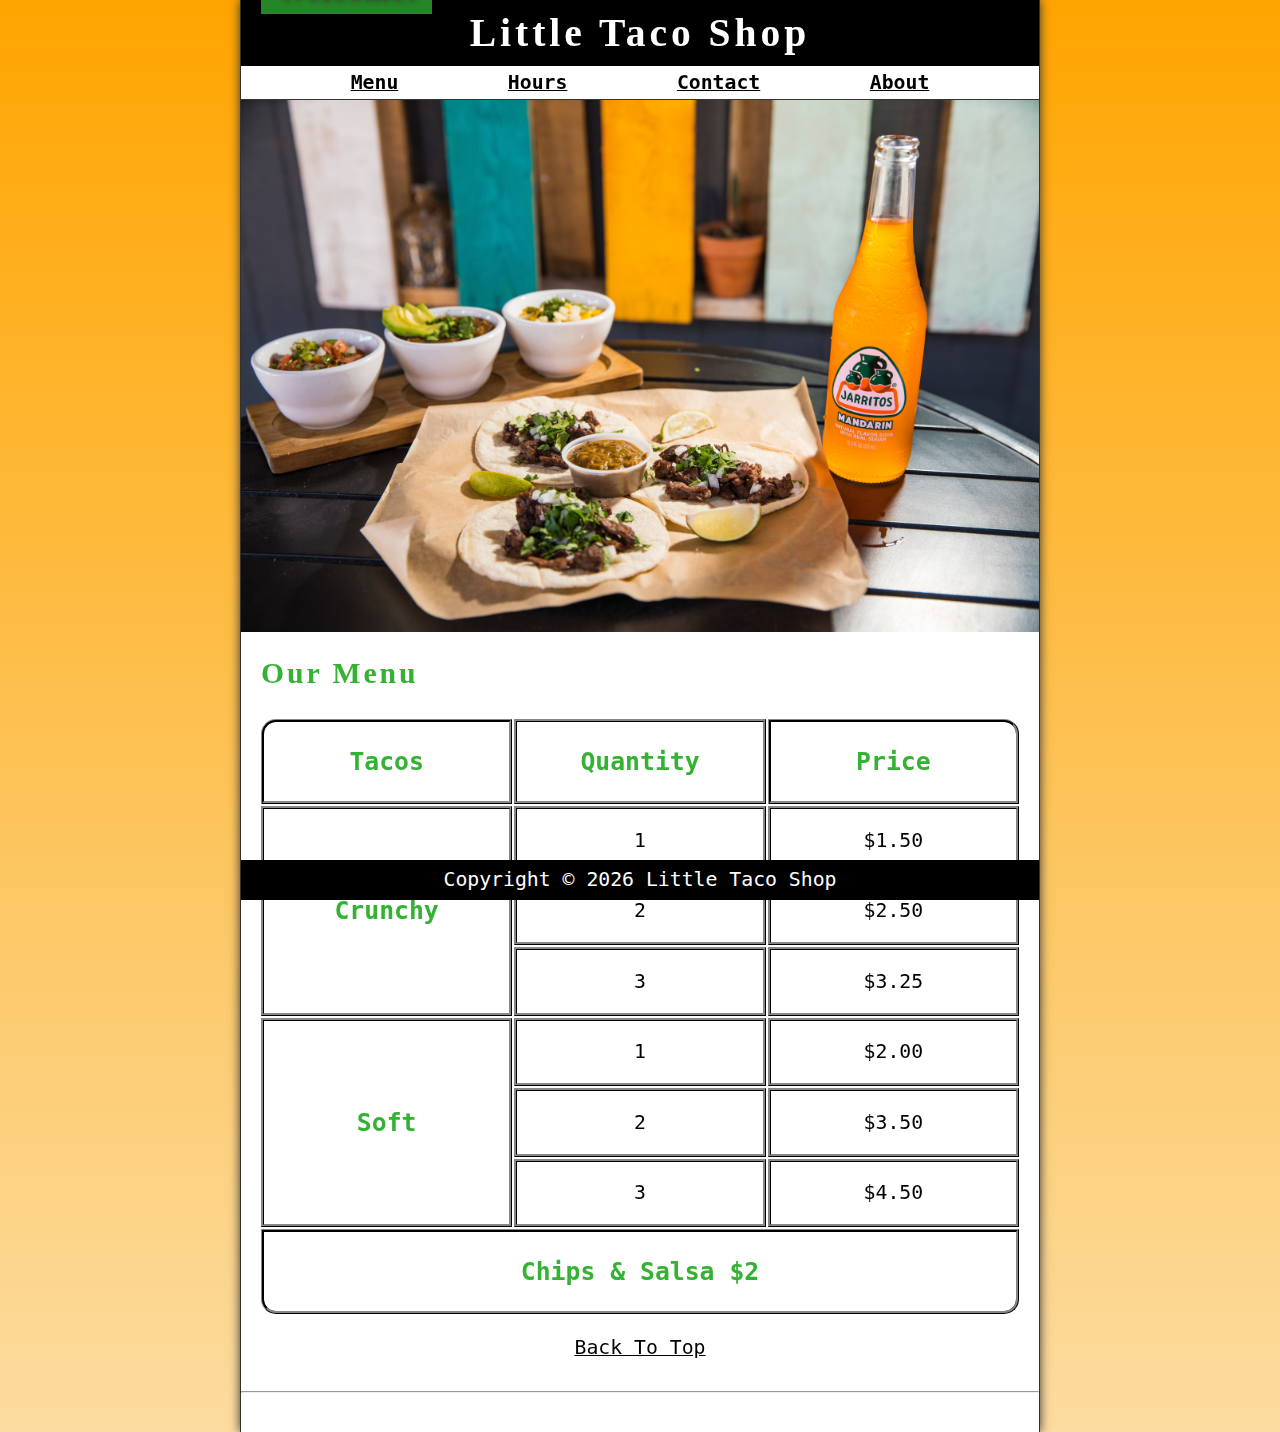
<file: index.html>
<!DOCTYPE html>
<html lang="en">
  <head>
    <meta charset="UTF-8" />
    <meta name="viewport" content="width=device-width, initial-scale=1.0" />
    <meta name="author" content="Anshul Garwal" />
    <meta
      name="description"
      content="The official website for The Little Taco Shop"
    />
    <title>Little Taco Shop</title>
    <link rel="icon" href="favicon.ico" type="image/x-icon" />
    <link rel="stylesheet" href="css/style.css" />
    <script src="js/main.js" defer></script>
  </head>

  <body class="header">
    <header>
      <h1 class="header__h1">Little Taco Shop</h1>
      <nav class="header__nav">
        <ul class="header__ul">
          <li>
            <a href="#menu">Menu</a>
          </li>
          <li>
            <a href="hours.html">Hours</a>
          </li>
          <li>
            <a href="contact.html">Contact</a>
          </li>
          <li>
            <a href="about.html">About </a>
          </li>
        </ul>
      </nav>
    </header>
    <section class="hero">
      <h2 class="hero__h2">Welcome!</h2>
      <figure>
        <img
          src="img/tacos_and_drink_1000x667.png"
          alt="Tacos and a Drink"
          title="We love tacos!"
          width="1000"
          height="667"
        />
        <figcaption class="offscreen">Tacos and a Drink</figcaption>
      </figure>
    </section>

    <main class="main">
      <article id="menu" class="main__article menu">
        <h2 class="menu__h2">Our Menu</h2>
        <table class="menu__container">
          <caption class="offscreen">
            Our Tacos
          </caption>
          <thead>
            <tr>
              <th class="menu__header" scope="col">Tacos</th>
              <th class="menu__header" scope="col">Quantity</th>
              <th class="menu__header" scope="col">Price</th>
            </tr>
          </thead>
          <tbody>
            <tr>
              <th class="menu__item menu__cr" scope="row" rowspan="3">
                Crunchy
              </th>
              <td class="menu__item">1</td>
              <td class="menu__item">$1.50</td>
            </tr>
            <tr>
              <td class="menu__item">2</td>
              <td class="menu__item">$2.50</td>
            </tr>
            <tr>
              <td class="menu__item">3</td>
              <td class="menu__item">$3.25</td>
            </tr>
            <tr>
              <th class="menu__item menu__sf" scope="row" rowspan="3">Soft</th>
              <td class="menu__item">1</td>
              <td class="menu__item">$2.00</td>
            </tr>
            <tr>
              <td class="menu__item">2</td>
              <td class="menu__item">$3.50</td>
            </tr>
            <tr>
              <td class="menu__item">3</td>
              <td class="menu__item">$4.50</td>
            </tr>
          </tbody>
          <tfoot>
            <tr>
              <td class="menu__item menu__cs" colspan="3">
                Chips &amp; Salsa $2
              </td>
            </tr>
          </tfoot>
        </table>
        <p class="center">
          <a href="#">Back To Top</a>
        </p>
      </article>
    </main>
    <hr />
    <footer class="footer">
      <p>
        <span class="nowrap">Copyright &copy; <time id="year"></time> </span>
        <span class="nowrap">Little Taco Shop</span>
      </p>
    </footer>
  </body>
</html>
</file>
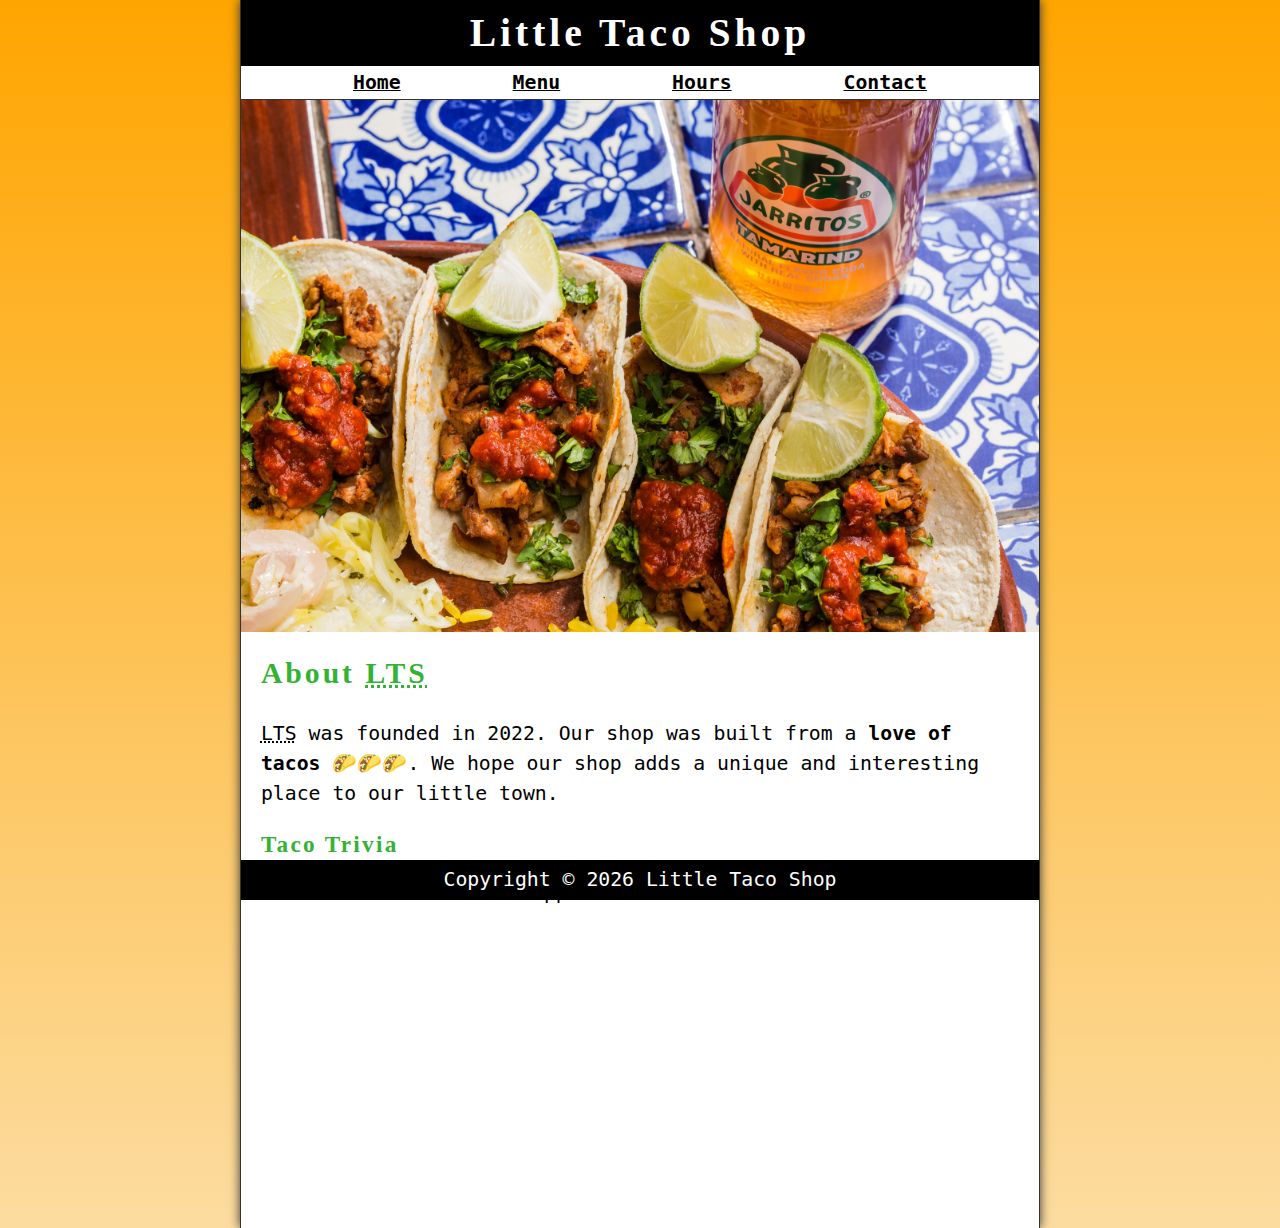
<file: about.html>
<!DOCTYPE html>
<html lang="en">
  <head>
    <meta charset="UTF-8" />
    <meta name="viewport" content="width=device-width, initial-scale=1.0" />
    <meta name="author" content="Anshul Garwal" />
    <meta name="description" content="About The Little Taco Shop" />
    <title>About LTS</title>
    <link rel="icon" href="favicon.ico" type="image/x-icon" />
    <link rel="stylesheet" href="css/style.css" />
    <script src="js/main.js" defer></script>
  </head>
  <body>
    <header>
      <h1 class="header__h1">Little Taco Shop</h1>
      <nav class="header__nav">
        <ul class="header__ul">
          <li>
            <a href="/">Home</a>
          </li>
          <li>
            <a href="/#menu">Menu</a>
          </li>
          <li>
            <a href="hours.html">Hours</a>
          </li>
          <li>
            <a href="contact.html">Contact</a>
          </li>
        </ul>
      </nav>
    </header>
    <section class="hero">
      <figure>
        <img
          src="img/tacos_delicioso_1000x667.png"
          alt="Tacos Delicioso"
          title="Tacos Delicioso!"
          width="1000"
          height="667"
        />
        <figcaption class="offscreen">Try these Delicious Tacos</figcaption>
      </figure>
    </section>
    <main class="main">
      <article id="about" class="main__article about">
        <h2>About <abbr title="The Little Taco Shop">LTS</abbr></h2>
        <p>
          <abbr title="The Little Taco Shop">LTS</abbr> was founded in
          <time datetime="2022">2022</time>. Our shop was built from a
          <strong>love of tacos</strong> 🌮🌮🌮. We hope our shop adds a unique
          and interesting place to our little town.
        </p>
        <aside class="about__trivia">
          <h3>Taco Trivia</h3>
          <details>
            <summary>When did tacos first appear in the United Stated?</summary>
            <p class="about__trivia-answer">
              Jeffrey M. Pilcher, taco historian and professor of history at the
              University of Minnesota, says the earliest mention of tacos in the
              United States are in a newspaper from
              <time datetime="1905">1905</time>. (Source:
              <cite
                ><a
                  href="https://www.smithsonianmag.com/arts-culture/where-did-the-taco-come-from-81228162/"
                  target="_blank"
                  >Smithsonian Magazine</a
                ></cite
              >)
            </p>
          </details>
        </aside>
      </article>
    </main>
    <footer class="footer">
      <p>
        <span class="nowrap">Copyright &copy; <time id="year"></time> </span>
        <span class="nowrap">Little Taco Shop</span>
      </p>
    </footer>
  </body>
</html>
</file>
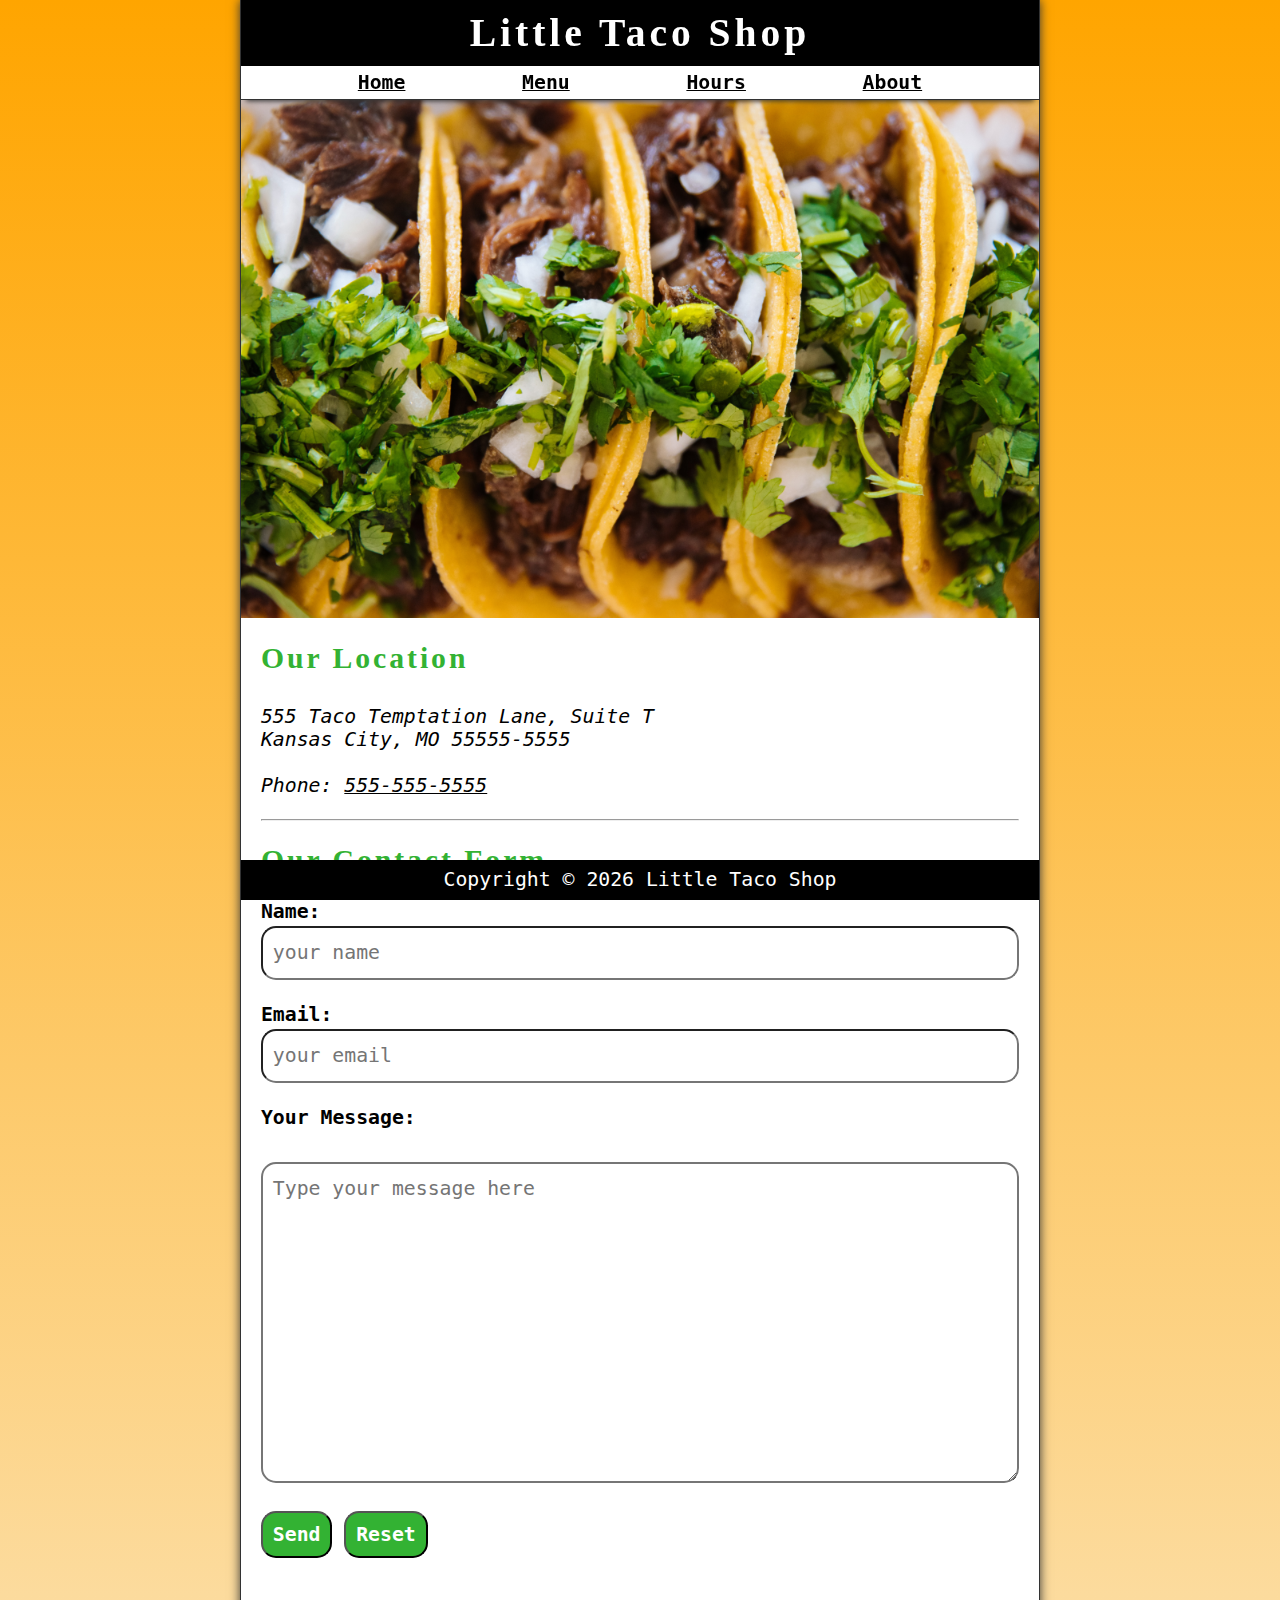
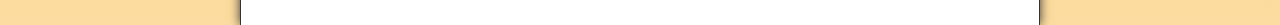
<file: contact.html>
<!DOCTYPE html>
<html lang="en">
  <head>
    <meta charset="UTF-8" />
    <meta name="author" content="Anshul Garwal" />
    <meta
      name="description"
      content="Contact information for The Little Taco Shop"
    />
    <title>Contact Us - LTS</title>
    <link rel="icon" href="favicon.ico" type="image/x-icon" />
    <link rel="stylesheet" href="css/style.css" />
    <script src="js/main.js" defer></script>
  </head>

  <body>
    <header class="header">
      <h1 class="header__h1">Little Taco Shop</h1>
      <nav class="header__nav">
        <ul class="header__ul">
          <li>
            <a href="/">Home</a>
          </li>

          <li>
            <a href="/#menu">Menu</a>
          </li>
          <li>
            <a href="hours.html">Hours</a>
          </li>
          <li>
            <a href="about.html">About </a>
          </li>
        </ul>
      </nav>
    </header>
    <section class="hero">
      <figure>
        <img
          src="img/tacos_close_up_1000x649.png"
          alt="Little Taco Shop Tacos"
          title="Tacos ready to eat!"
          width="1000"
          height="649"
        />
        <figcaption class="offscreen">Little Taco Shop Tacos</figcaption>
      </figure>
    </section>
    <main class="main">
      <article class="main__article">
        <h2>Our Location</h2>
        <address>
          555 Taco Temptation Lane, Suite T<br />
          Kansas City, MO 55555-5555
          <br /><br />
          Phone: <a href="tel:+5555555555">555-555-5555</a>
        </address>
      </article>
      <hr />
      <article class="main__article contact">
        <h2 class="contact__h2">Our Contact Form</h2>

        <form
          action="https://httpbin.org/get"
          method="get"
          class="contact__form"
        >
          <fieldset class="contact__fieldset">
            <legend class="offscreen">Send Us A Message</legend>
            <p class="contact__p">
              <label class="contact__label" for="name">Name:</label>
              <input
                class="contact__input"
                type="text"
                name="name"
                id="name"
                placeholder="your name"
                required
              />
            </p>
            <p class="contact__p">
              <label class="contact__label" for="email">Email:</label>
              <input
                class="contact__input"
                type="email"
                name="email"
                id="email"
                placeholder="your email"
                required
              />
            </p>
            <p class="contact__p">
              <label class="contact__label" for="message">Your Message:</label>
              <br />
              <textarea
                class="contact__textarea"
                name="message"
                id="message"
                cols="30"
                rows="10"
                placeholder="Type your message here"
              ></textarea>
            </p>
          </fieldset>
          <button class="contact__button" type="submit">Send</button>
          <button class="contact__button" type="reset">Reset</button>
        </form>
      </article>
    </main>
    <footer class="footer">
      <p>
        <span class="nowrap">Copyright &copy; <time id="year"></time> </span>
        <span class="nowrap">Little Taco Shop</span>
      </p>
    </footer>
  </body>
</html>
</file>
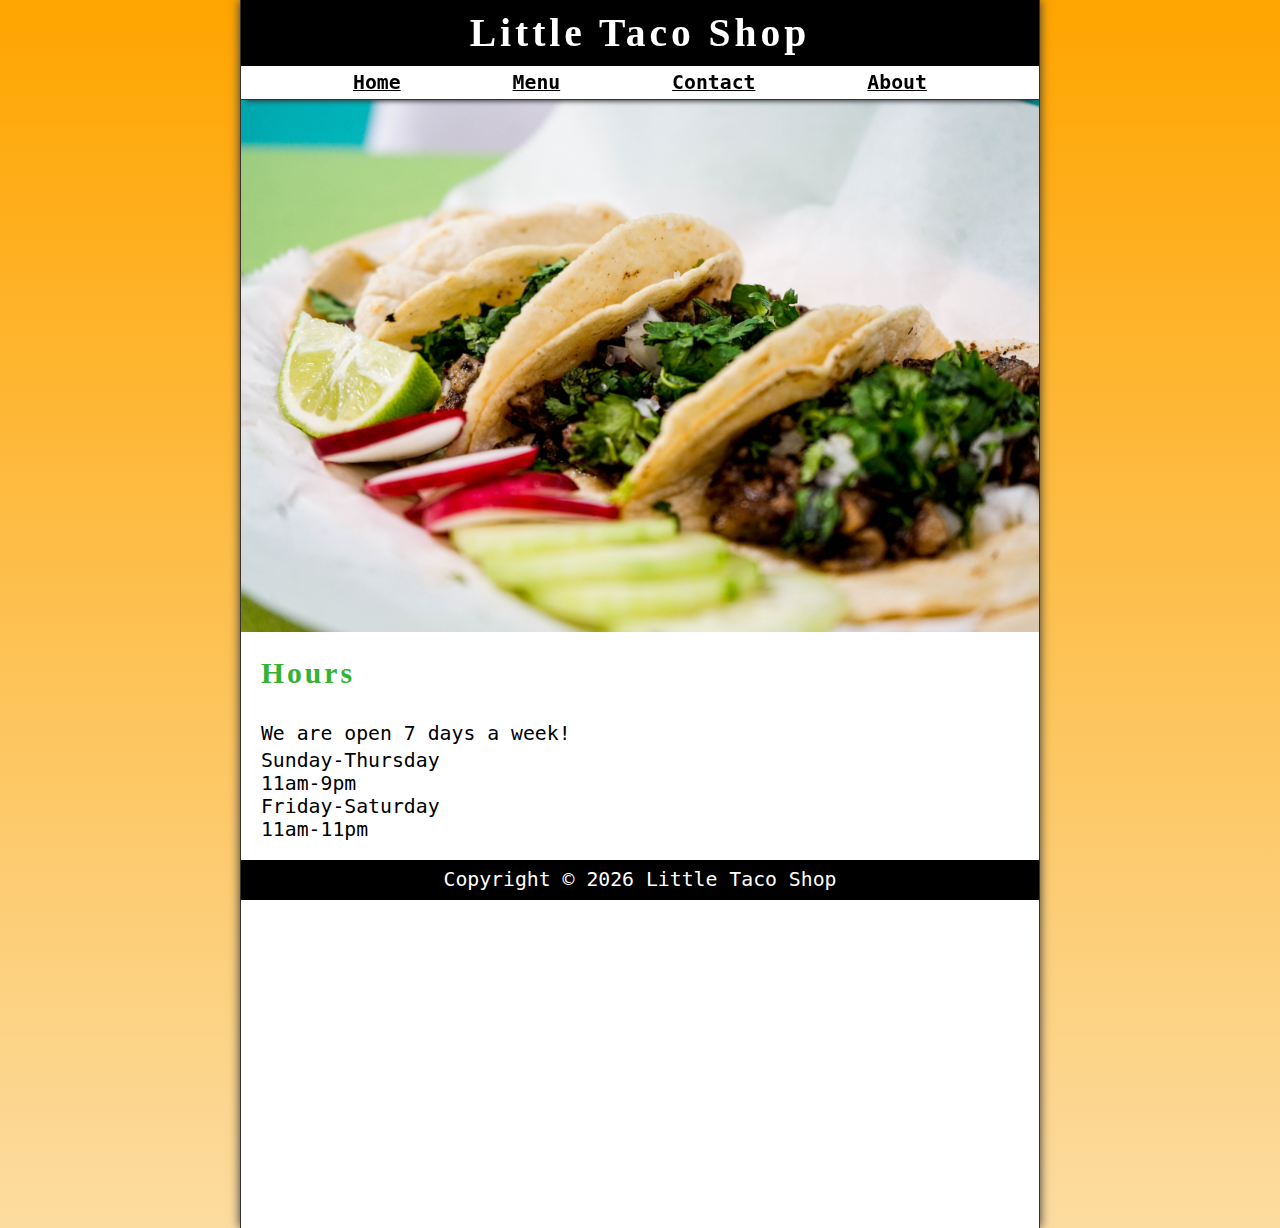
<file: hours.html>
<!DOCTYPE html>
<html lang="en">
  <head>
    <meta charset="UTF-8" />
    <meta name="author" content="Anshul Garwal" />
    <meta name="description" content="Store Hours for The Little Taco Shop" />
    <title>LTS Hours</title>
    <link rel="icon" href="favicon.ico" type="image/x-icon" />
    <link rel="stylesheet" href="css/style.css" />
    <script src="js/main.js" defer></script>
  </head>

  <body>
    <header class="header">
      <h1 class="header__h1">Little Taco Shop</h1>
      <nav class="header__nav">
        <ul class="header__ul">
          <li>
            <a href="/">Home</a>
          </li>
          <li>
            <a href="/#menu">Menu</a>
          </li>
          <li>
            <a href="contact.html">Contact</a>
          </li>
          <li>
            <a href="about.html">About</a>
          </li>
        </ul>
      </nav>
    </header>
    <section class="hero">
      <figure>
        <img
          src="img/tacos_tray_1000x667.png"
          alt="A Tray of Tasty Tacos"
          title="We love trays of tacos!"
          width="1000"
          height="667"
        />
        <figcaption class="offscreen">A Tray of Tasty Tacos</figcaption>
      </figure>
    </section>
    <main class="main">
      <article class="main__article">
        <h2>Hours</h2>
        <p>We are open 7 days a week!</p>
        <dl>
          <dt>Sunday-Thursday</dt>
          <dd>11am-9pm</dd>
          <dt>Friday-Saturday</dt>
          <dd>11am-11pm</dd>
        </dl>
      </article>
    </main>

    <footer class="footer">
      <p>
        <span class="nowrap">Copyright &copy; <time id="year"></time> </span>
        <span class="nowrap">Little Taco Shop</span>
      </p>
    </footer>
  </body>
</html>
</file>
<file: css/style.css>
/* RESET */
*,
*::after,
*::before {
  margin: 0;
  padding: 0;
  box-sizing: border-box;
}

img {
  display: block;
  max-width: 100%;
  height: auto;
}

input,
button,
textarea {
  font: inherit;
}

/* ||VARIABLE */

:root {
  /* FONTS */
  --FF: "monospace";
  --FF-HEADINGS: "Fugaz One", cursive;
  --FS: clamp(1rem, 2.2vh, 1.5rem);

  /* COLORS */
  --BGCOLOR-FADE: rgb(252, 220, 160);
  --BGCOLOR: orange;
  --BGIMAGE: linear-gradient(to bottom, var(--BGCOLOR), var(--BGCOLOR-FADE));
  --BODY-BGCOLOR: #fff;
  --BORDER-COLOR: #333;
  --BUTTON-COLOR: #fff;
  --FONT-COLOR: #000;
  --HEADER-BGCOLOR: #000;
  --HEADER-COLOR: #fff;
  --HERO-BGCOLOR: rgba(51, 178, 51, 0.75);
  --HERO-COLOR: #fff;
  --HIGHLIGHT-COLOR: rgb(51, 178, 51);
  --LINK-ACTIVE: orange;
  --LINK-COLOR: #000;
  --LINK-HOVER: hsla(0, 0%, 0%, 0.6);
  --NAV-BGCOLOR: #fff;

  /* BORDERS */
  --BORDERS: 1px solid var(--BORDER-COLOR);

  /* STANDARD PADDING */
  --PADDING-TB: 0.25em;
  --PADDING-SIDE: 2.5%;

  /* STANDARD MARGIN */
  --MARGIN: clamp(1em, 2.5vh, 1.5em) 0;
}

@media (prefers-color-scheme: dark) {
  :root {
    --BGCOLOR-FADE: grey;
    --BGCOLOR: #000;
    --BODY-BGCOLOR: #333;
    --BORDER-COLOR: whitesmoke;
    --BUTTON-COLOR: #000;
    --FONT-COLOR: whitesmoke;
    --HEADER-COLOR: whitesmoke;
    --HERO-COLOR: #333;
    --HIGHLIGHT-COLOR: whitesmoke;
    --LINK-ACTIVE: rgb(252, 200, 103);
    --LINK-COLOR: whitesmoke;
    --LINK-HOVER: orange;
    --NAV-BGCOLOR: rgb(20, 20, 20);
  }
}

/*UTILITY CLASSES*/
.offscreen {
  position: absolute;
  left: -10000px;
}

.nowrap {
  white-space: nowrap;
}

.center {
  text-align: center;
}

/* GENERAL STYLES */

html {
  scroll-behavior: smooth;
  font-size: var(--FS);
  font-family: var(--FF);
  background-color: var(--BGCOLOR);
  background-image: var(--BGIMAGE);
}

body {
  background-color: var(--BODY-BGCOLOR);
  color: var(--FONT-COLOR);
  min-height: 100vh;
  max-width: 800px;
  margin: 0 auto;
  border-left: var(--BORDERS);
  border-right: var(--BORDERS);
  box-shadow: 0 0 10px var(--BORDER-COLOR);
}

h1,
h2,
h3 {
  font-family: var(--FF-HEADINGS);
  letter-spacing: 0.1em;
}

h2,
h3 {
  margin-bottom: 1em;
  color: var(--HIGHLIGHT-COLOR);
}

p {
  line-height: 1.5;
}

a:any-link {
  color: var(--LINK-COLOR);
}

a:hover,
a:focus-visible {
  color: var(--LINK-HOVER);
}

a:active {
  color: var(--LINK-ACTIVE);
}

/* HEADER */

.header {
  position: sticky;
  top: 0;
  z-index: 1;
}

.header__h1 {
  text-align: center;
  background-color: var(--HEADER-BGCOLOR);
  color: var(--HEADER-COLOR);
  padding: var(--PADDING-TB) var(--PADDING-SIDE);
}

.header__nav {
  background-color: var(--NAV-BGCOLOR);
  border-bottom: var(--BORDERS);
  font-weight: bold;
  box-shadow: 0 6px 5px -5px var(--BORDER-COLOR);
}

.header__ul {
  padding: var(--PADDING-TB) var(--PADDING-SIDE);
  list-style-type: none;
  display: flex;
  justify-content: space-evenly;
  gap: 1rem;
}

/* HERO */

.hero {
  position: relative;
}
.hero__h2 {
  background-color: var(--HERO-BGCOLOR);
  color: var(--HERO-COLOR);
  padding: 0.25em 0.5em;
  letter-spacing: 0.1rem;
  text-shadow: 2px 2px 5px var(--BORDER-COLOR);
  position: absolute;
  top: -134px;
  left: 20px;
  animation: showWelcome 0.5s ease-in-out 1s forwards;
}

@keyframes showWelcome {
  0% {
    top: -200px;
    transform: skew(0deg, -5deg) scaleY(0);
  }

  80% {
    top: 30px;
    transform: skew(10deg, -5deg) scaleY(1.2);
  }

  100% {
    top: 20px;
    transform: skew(-10deg, -5deg) scaleY(1);
  }
}

/* FOOTER */
.footer {
  position: sticky;
  bottom: 0;
  background-color: var(--HEADER-BGCOLOR);
  color: var(--HEADER-COLOR);
  padding: var(--PADDING-TB) var(--PADDING-SIDE);
  text-align: center;
}

/* MAIN */

.main {
  padding: var(--PADDING-TB) var(--PADDING-SIDE);
}

.main__article {
  scroll-margin-top: 6.5rem;
  margin: var(--MARGIN);
}

.main__article:first-child {
  margin-top: 1em;
}

.main__article:last-child {
  min-height: calc(100vh - 20rem);
}

/* ABOUT */

.about__trivia {
  margin: var(--MARGIN);
}

.about__trivia-answer {
  margin-top: 1em;
}

/* CONTACT */

.contact__h2 {
  margin: 0;
}

.contact__fieldset {
  border: none;
}

.contact__p {
  margin: 1em 0;
}

.contact__label {
  display: block;
  font-weight: bold;
}

.contact__input,
.contact__textarea {
  padding: 0.5em;
  border-radius: 15px;
  border-width: 2px;
  width: 100%;
}

.contact__button {
  padding: 0.5em;
  border-radius: 15px;
  background-color: var(--HIGHLIGHT-COLOR);
  color: var(--BUTTON-COLOR);
  font-weight: bold;
}

/* MENU */

thead,
tbody,
tfoot,
tr {
  display: contents;
}

.menu__container {
  display: grid;
  grid-template-columns: repeat(3, 1fr);
  grid-template-areas:
    "hd1 hd2 hd3"
    "cr cr1 cr1p"
    "cr cr2 cr2p"
    "cr cr3 cr3p"
    "sf sf1 sf1p"
    "sf sf2 sf2p"
    "sf sf3 sf3p"
    "cs cs cs";
  gap: 0.1em;
  margin-bottom: 1em;
}

.menu__cr {
  grid-area: cr;
}

.menu__sf {
  grid-area: sf;
}

.menu__cs {
  grid-area: cs;
}

.menu__cr,
.menu__sf,
.menu__cs,
.menu__header {
  color: var(--HIGHLIGHT-COLOR);
  font-weight: bold;
  height: 100%;
  display: grid;
  place-content: center;
}

.menu__header {
  border-bottom: var(--BORDERS);
}

.menu__header,
.menu__item {
  width: 100%;
  padding: 1em;
  border: medium ridge var(--BORDER-COLOR);
}

.menu__item {
  display: grid;
  place-content: center;
}

thead th:first-child {
  border-top-left-radius: 15px;
}

thead th:last-child {
  border-top-right-radius: 15px;
}

tfoot td {
  border-bottom-left-radius: 15px;
}

tfoot td {
  border-bottom-right-radius: 15px;
}

@media only screen and (min-width: 576px) {
  .header__h1::before {
    content: "";
  }
  .header__h1::after {
    content: "";
  }

  .menu__header,
  .menu__cr,
  .menu__sf,
  .menu__cs {
    font-size: 125%;
  }
}
</file>
